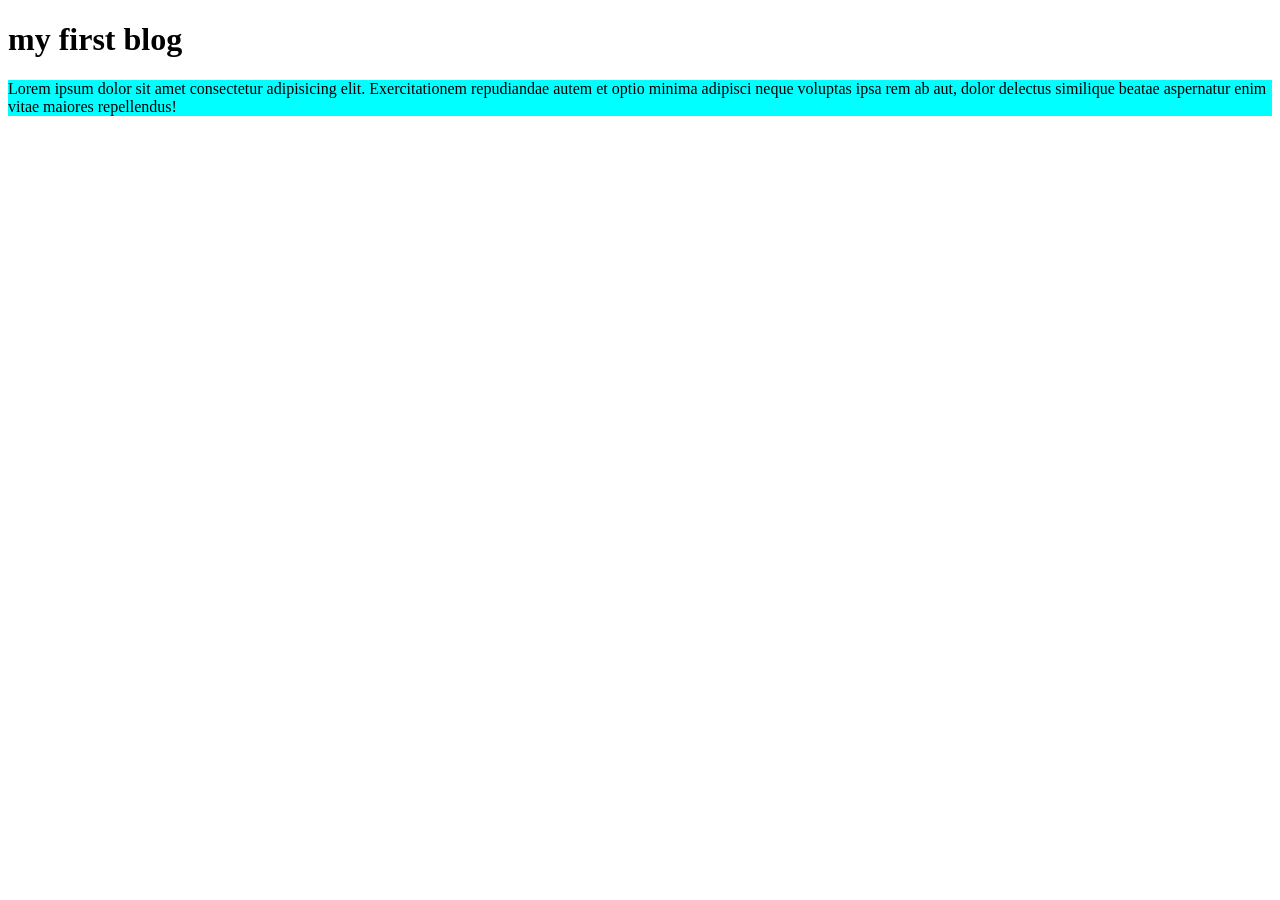
<file: Index.html>
<!DOCTYPE html>
<html lang="en">
<head>
    <meta charset="UTF-8">
    <meta name="viewport" content="width=device-width, initial-scale=1.0">
    <title>Document</title>
    <link rel="stylesheet" href="fahad.css/fahad.css">
</head>
<body>
    <div><h1>my first blog</h1></div>
    <div><p class="hub">Lorem ipsum dolor sit amet consectetur adipisicing elit. Exercitationem repudiandae autem et optio minima adipisci neque voluptas ipsa rem ab aut, dolor delectus similique beatae aspernatur enim vitae maiores repellendus!</p></div>

</body>
</html>
</file>
<file: fahad.css/fahad.css>
.hub{
    background-color: aqua;
}
</file>
